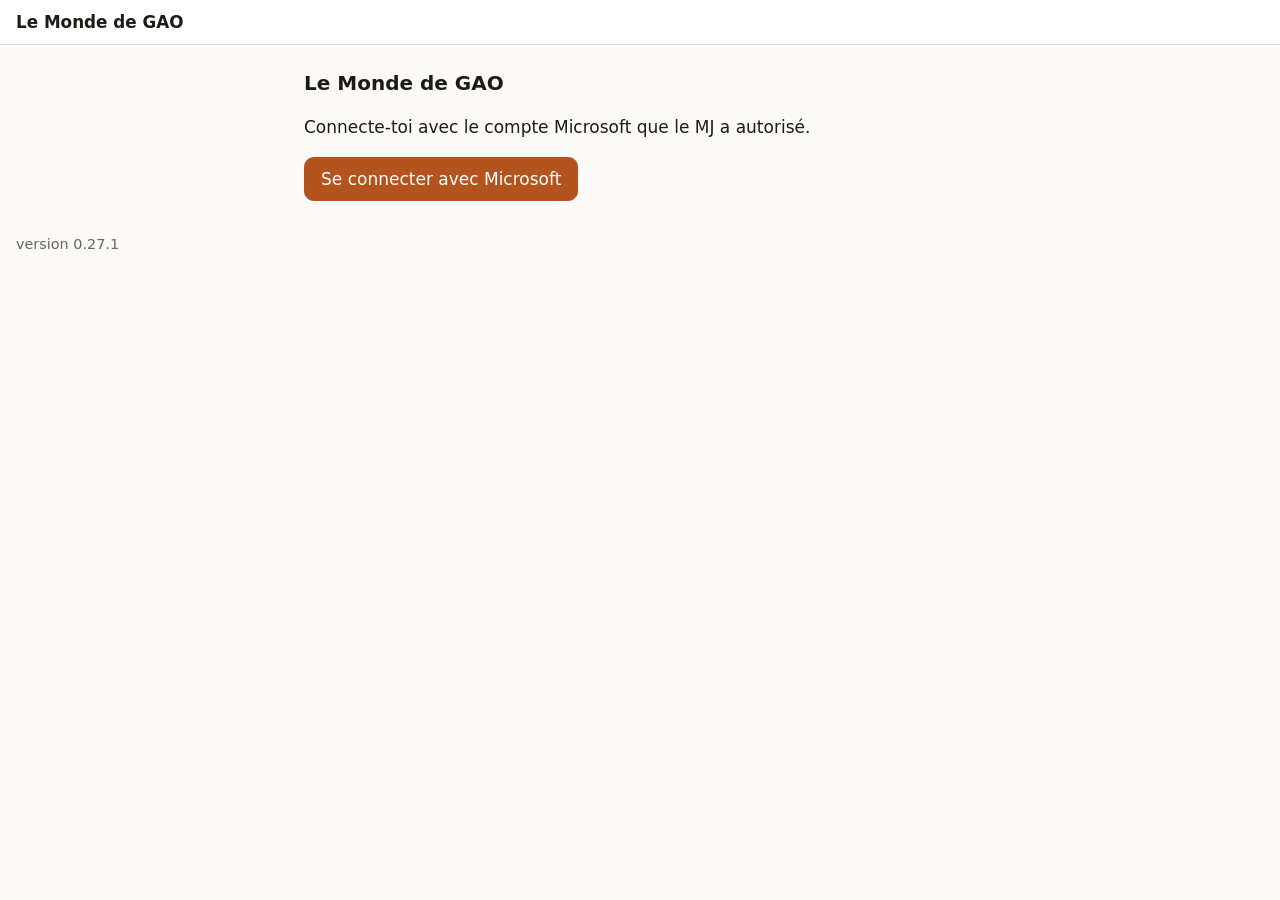
<file: app/index.html>
<!doctype html>
<html lang="fr">
<head>
<meta charset="utf-8">
<meta name="viewport" content="width=device-width, initial-scale=1">
<meta name="robots" content="noindex, nofollow">
<title>JDR</title>
<link rel="stylesheet" href="./style.css?v=0.27.1">
<!-- precharge:debut (généré par outils/precharge.mjs) -->
<link rel="modulepreload" href="./app.js?v=0.27.1">
<link rel="modulepreload" href="../src/index.js?v=0.27.1">
<link rel="modulepreload" href="./icones.js?v=0.27.1">
<link rel="modulepreload" href="./precharge.js?v=0.27.1">
<link rel="modulepreload" href="./joueur/stockage_images.js?v=0.27.1">
<link rel="modulepreload" href="../src/profil/valider.js?v=0.27.1">
<link rel="modulepreload" href="../src/profil/charger.js?v=0.27.1">
<link rel="modulepreload" href="../src/profil/modules.js?v=0.27.1">
<link rel="modulepreload" href="../src/md/doc.js?v=0.27.1">
<link rel="modulepreload" href="../src/graph/client.js?v=0.27.1">
<link rel="modulepreload" href="../src/ecriture/fiche.js?v=0.27.1">
<link rel="modulepreload" href="../src/graph/pool.js?v=0.27.1">
<link rel="modulepreload" href="../src/racines/marqueur.js?v=0.27.1">
<link rel="modulepreload" href="../src/racines/racines.js?v=0.27.1">
<link rel="modulepreload" href="../src/depot/depot.js?v=0.27.1">
<link rel="modulepreload" href="../src/depot/cache.js?v=0.27.1">
<link rel="modulepreload" href="../src/depot/stockage_persistant.js?v=0.27.1">
<link rel="modulepreload" href="../src/collections/charger.js?v=0.27.1">
<link rel="modulepreload" href="../src/auth/auth.js?v=0.27.1">
<link rel="modulepreload" href="../src/diagnostic/diagnostic.js?v=0.27.1">
<link rel="modulepreload" href="../src/auth/navigateur.js?v=0.27.1">
<link rel="modulepreload" href="../src/app/roles.js?v=0.27.1">
<link rel="modulepreload" href="../src/app/affichage.js?v=0.27.1">
<link rel="modulepreload" href="../src/app/markdown.js?v=0.27.1">
<link rel="modulepreload" href="../src/app/session.js?v=0.27.1">
<link rel="modulepreload" href="../src/app/bibliotheque.js?v=0.27.1">
<link rel="modulepreload" href="../src/app/formulaire.js?v=0.27.1">
<link rel="modulepreload" href="../src/profil/champs.js?v=0.27.1">
<link rel="modulepreload" href="../src/md/masque.js?v=0.27.1">
<link rel="modulepreload" href="../src/racines/memoire.js?v=0.27.1">
<!-- precharge:fin -->
</head>
<body>
<header><h1 id="titre">JDR</h1><span class="qui" id="qui"></span><button id="btnDeconnexion" hidden>Déconnexion</button></header>
<main id="contenu"><p>Chargement…</p></main>
<footer class="discret" id="version" style="padding:0 1rem 1rem">version 0.27.1</footer>
<script src="./config.js?v=0.27.1"></script>
<script defer src="../lib/msal-browser.min.js?v=0.27.1"></script>
<script type="module" src="./app.js?v=0.27.1"></script>
</body>
</html>
</file>
<file: app/style.css>
:root { color-scheme: light dark; --fond: #fbfaf8; --texte: #1d1b19; --doux: #6b655d; --bord: #8884; --accent: #0b5fff; --carte: #fff; --alerte: #9a6700; --erreur: #cf222e; --ok: #1a7f37; }
@media (prefers-color-scheme: dark) { :root { --fond: #171513; --texte: #ece8e2; --doux: #a39b90; --carte: #211e1b; --accent: #6ea0ff; } }
:root[data-palette="cendre"] { --accent: #b3541e; }
:root[data-palette="lagune"] { --accent: #0b8a8f; }
* { box-sizing: border-box; }
body { margin: 0; background: var(--fond); color: var(--texte); font: 17px/1.5 system-ui, -apple-system, "Segoe UI", sans-serif; }
header { position: sticky; top: 0; z-index: 2; display: flex; align-items: center; gap: .6rem; padding: .6rem 1rem; background: var(--carte); border-bottom: 1px solid var(--bord); }
header h1 { font-size: 1.05rem; margin: 0; flex: 1; min-width: 0; overflow: hidden; text-overflow: ellipsis; white-space: nowrap; }
header .qui { font-size: .85rem; color: var(--doux); }
main { max-width: 44rem; margin: 0 auto; padding: 1rem; overflow-wrap: anywhere; }
h2 { font-size: 1.25rem; margin: .4rem 0 .8rem; } h3 { font-size: 1.05rem; margin: 1.2rem 0 .4rem; }
button, .bouton { font: inherit; min-height: 2.75rem; padding: .5rem 1rem; border-radius: .6rem; border: 1px solid var(--bord); background: var(--carte); color: var(--texte); cursor: pointer; }
button.principal { background: var(--accent); border-color: var(--accent); color: #fff; }
button:disabled { opacity: .5; cursor: default; }
button.lien { border: 0; background: none; color: var(--accent); padding: .4rem .2rem; min-height: 0; text-decoration: underline; }
textarea { font: inherit; width: 100%; min-height: 7rem; padding: .6rem; border-radius: .5rem; border: 1px solid var(--bord); background: var(--carte); color: var(--texte); }
.liste { list-style: none; margin: 0; padding: 0; display: grid; gap: .6rem; }
.liste a, .liste button.carte { display: flex; align-items: center; gap: .7rem; width: 100%; text-align: left; padding: .8rem 1rem; border: 1px solid var(--bord); border-radius: .7rem; background: var(--carte); color: inherit; text-decoration: none; min-height: 3.2rem; }
.liste small { display: block; color: var(--doux); }
.badge { font-size: .75rem; padding: .1rem .5rem; border-radius: 1rem; border: 1px solid var(--bord); color: var(--doux); white-space: nowrap; }
.badge.secret { color: var(--erreur); border-color: var(--erreur); } .badge.sans { color: var(--alerte); border-color: var(--alerte); border-style: dashed; } .badge.conditionnel { color: var(--alerte); border-color: var(--alerte); }
.bandeau { padding: .6rem .8rem; border-radius: .6rem; margin: 0 0 1rem; border: 1px solid var(--bord); }
.bandeau.alerte { border-color: var(--alerte); color: var(--alerte); } .bandeau.erreur { border-color: var(--erreur); color: var(--erreur); }
.champs { display: grid; grid-template-columns: max-content 1fr; gap: .2rem 1rem; margin: 0 0 1rem; } .champs dt { color: var(--doux); } .champs dd { margin: 0; }
.fiche blockquote { margin: .6rem 0; padding: .2rem .9rem; border-left: 3px solid var(--accent); color: var(--doux); }
.fiche hr { border: 0; border-top: 1px solid var(--bord); margin: 1rem 0; }
.discret { color: var(--doux); font-size: .9rem; }
.fil { margin: 0 0 .8rem; font-size: .9rem; } .fil a { color: var(--accent); }
a.bouton { display: inline-block; text-decoration: none; line-height: 1.5; } a.bouton.principal { background: var(--accent); border-color: var(--accent); color: #fff; }
button.danger { color: var(--erreur); border-color: var(--erreur); }
.actions { display: flex; flex-wrap: wrap; gap: .6rem; margin-top: 1.5rem; align-items: center; } .actions p { flex-basis: 100%; margin: 0; }
.champ { margin: 0 0 1rem; } .champ label { display: block; font-weight: 600; margin-bottom: .25rem; }
input[type=text], select { font: inherit; width: 100%; min-height: 2.75rem; padding: .5rem .6rem; border-radius: .5rem; border: 1px solid var(--bord); background: var(--carte); color: var(--texte); }
input[type=checkbox] { width: 1.6rem; height: 1.6rem; }
.champ textarea { min-height: 4rem; } .erreur-champ { color: var(--erreur); font-size: .9rem; margin: .2rem 0 0; } .erreur-champ:empty { display: none; }

/* ---------- éléments communs, neutres dans l'habillage « sobre » ---------- */
.disque, .emblem { display: none; }
.bonjour h2 { margin: .4rem 0 .8rem; }
.champs > div { display: contents; }
.liste .etiquette { flex: 1; }

/* ---------- habillage « conte » (profil.theme.habillage) : carton, encre brune, ombres décalées, tuiles colorées ----------
   Même esprit que l'application « Petite Feuille ». Les polices sont servies avec l'application (dossier polices/) :
   aucune ressource externe, et rien n'est téléchargé tant que l'habillage « conte » n'est pas choisi. */
@font-face { font-family: "Fredoka"; font-weight: 500; font-display: swap; src: url(./polices/fredoka-latin-500-normal.woff2) format("woff2"); }
@font-face { font-family: "Fredoka"; font-weight: 600; font-display: swap; src: url(./polices/fredoka-latin-600-normal.woff2) format("woff2"); }
@font-face { font-family: "Nunito"; font-weight: 600; font-display: swap; src: url(./polices/nunito-latin-600-normal.woff2) format("woff2"); }
@font-face { font-family: "Nunito"; font-weight: 700; font-display: swap; src: url(./polices/nunito-latin-700-normal.woff2) format("woff2"); }
@font-face { font-family: "Nunito"; font-weight: 800; font-display: swap; src: url(./polices/nunito-latin-800-normal.woff2) format("woff2"); }

:root[data-habillage="conte"] {
  color-scheme: light;
  --fond: #F4E8D3; --texte: #3A2618; --doux: #6B4E37; --bord: #3A2618; --accent: #1F6F5E; --carte: #FFF8EA;
  --alerte: #6B4E37; --erreur: #C23B2E; --ok: #1F6F5E;
  --encre: #3A2618; --ombre: #C9A06F; --tirets: #B8956A; --jaune: #F2B63D; --rouge: #C23B2E; --rouge-f: #8E2A20; --sarcelle: #1F6F5E; --sarcelle-f: #144A3F;
}
[data-habillage="conte"] body { font: 700 17px/1.35 "Nunito", system-ui, sans-serif; padding-bottom: env(safe-area-inset-bottom, 0px); }
[data-habillage="conte"] h1, [data-habillage="conte"] h2, [data-habillage="conte"] h3, [data-habillage="conte"] label { font-family: "Fredoka", system-ui, sans-serif; font-weight: 600; line-height: 1.15; }
[data-habillage="conte"] h2 { font-size: 1.75rem; margin: .2rem 0 .8rem; }
[data-habillage="conte"] h3 { font-size: 1.2rem; }
[data-habillage="conte"] header { background: var(--fond); border-bottom: 0; padding: calc(.7rem + env(safe-area-inset-top, 0px)) 1rem .5rem; }
[data-habillage="conte"] header h1 { font-size: 1.5rem; }
[data-habillage="conte"] header .qui { background: var(--carte); border: 2px solid var(--encre); border-radius: 20px; padding: 0 .7rem; color: var(--texte); font-weight: 800; }
[data-habillage="conte"] main { max-width: 32.5rem; padding: .5rem 1.1rem 2rem; }

/* boutons */
[data-habillage="conte"] button, [data-habillage="conte"] .bouton { border: 3px solid var(--encre); border-radius: 18px; background: var(--carte); color: var(--texte); font-weight: 800; padding: .55rem 1.1rem; box-shadow: 0 4px 0 var(--ombre); }
[data-habillage="conte"] button:active, [data-habillage="conte"] .bouton:active { transform: translateY(3px); box-shadow: 0 1px 0 var(--ombre); }
[data-habillage="conte"] button.principal, [data-habillage="conte"] a.bouton.principal { background: var(--sarcelle); border-color: var(--encre); color: #fff; box-shadow: 0 4px 0 var(--sarcelle-f); }
[data-habillage="conte"] button.danger { background: var(--rouge); border-color: var(--encre); color: #fff; box-shadow: 0 4px 0 var(--rouge-f); }
[data-habillage="conte"] button.lien { border: 0; background: none; box-shadow: none; color: var(--doux); text-decoration: underline; padding: .4rem .2rem; }
[data-habillage="conte"] #btnDeconnexion { min-height: 0; padding: .2rem .8rem; font-size: .85rem; box-shadow: 0 2px 0 var(--ombre); }
[data-habillage="conte"] button:disabled { opacity: .5; }

/* retour et bandeaux */
[data-habillage="conte"] .fil { margin: .2rem 0 .9rem; }
[data-habillage="conte"] .fil a { display: inline-flex; align-items: center; border: 3px solid var(--encre); border-radius: 30px; background: var(--carte); color: var(--texte); text-decoration: none; font-weight: 800; padding: .3rem 1rem; box-shadow: 0 3px 0 var(--ombre); }
[data-habillage="conte"] .bandeau { background: var(--jaune); border: 3px solid var(--encre); border-radius: 16px; color: var(--texte); font-size: .9rem; }
[data-habillage="conte"] .bandeau.erreur { background: #FBE4E0; border-color: var(--rouge); color: var(--rouge-f); }
[data-habillage="conte"] .discret { color: var(--doux); }

/* accueil : emblème et tuiles */
[data-habillage="conte"] .bonjour { display: flex; align-items: center; gap: 14px; padding: .4rem 0 .6rem; }
[data-habillage="conte"] .bonjour h2 { margin: 0; font-size: 1.9rem; }
[data-habillage="conte"] .emblem { display: grid; place-items: center; flex: none; width: 72px; height: 72px; border-radius: 50%; background: var(--jaune); border: 4px solid var(--encre); box-shadow: 0 4px 0 var(--ombre); }
[data-habillage="conte"] .disque { display: grid; place-items: center; flex: none; width: var(--t, 52px); height: var(--t, 52px); border-radius: 50%; background: var(--c, var(--sarcelle)); }
[data-habillage="conte"] .liste { gap: 12px; }
[data-habillage="conte"] .liste a, [data-habillage="conte"] .liste button.carte { background: var(--carte); border: 3px solid var(--encre); border-radius: 22px; box-shadow: 0 4px 0 var(--ombre); padding: .7rem 1rem; color: var(--texte); font-family: "Fredoka", system-ui, sans-serif; font-weight: 600; font-size: 1.15rem; line-height: 1.15; }
[data-habillage="conte"] .liste a:active { transform: translateY(3px); box-shadow: 0 1px 0 var(--ombre); }
[data-habillage="conte"] .liste.menu { grid-template-columns: 1fr 1fr; gap: 12px; }
[data-habillage="conte"] .liste.menu a { flex-direction: column; justify-content: center; text-align: center; min-height: 128px; border-radius: 26px; box-shadow: 0 5px 0 var(--ombre); font-size: 1.2rem; gap: 6px; padding: 12px 6px; }
[data-habillage="conte"] .liste.menu .etiquette { flex: none; }
[data-habillage="conte"] .liste.menu li:last-child:nth-child(odd) { grid-column: 1 / -1; }
[data-habillage="conte"] .badge { background: var(--carte); border: 2px solid var(--encre); border-radius: 20px; color: var(--texte); font-family: "Nunito", system-ui, sans-serif; font-weight: 800; font-size: .8rem; }
[data-habillage="conte"] .badge.secret { background: #FBE4E0; border-color: var(--rouge); color: var(--rouge-f); }
[data-habillage="conte"] .badge.sans, [data-habillage="conte"] .badge.conditionnel { background: #FAE7B5; border-color: var(--tirets); color: var(--doux); }

/* fiche : carte, champs en pastilles */
[data-habillage="conte"] article.fiche { background: var(--carte); border: 3px solid var(--encre); border-radius: 22px; box-shadow: 0 4px 0 var(--ombre); padding: 1rem 1.1rem; }
[data-habillage="conte"] .fiche h2 { margin: 0 0 .6rem; }
[data-habillage="conte"] .fiche h3, [data-habillage="conte"] .fiche h4 { margin: 1rem 0 .3rem; }
[data-habillage="conte"] .champs { display: flex; flex-wrap: wrap; gap: 8px; margin: 0 0 .8rem; }
[data-habillage="conte"] .champs > div { display: inline-flex; align-items: baseline; gap: 6px; border: 2px solid var(--encre); border-radius: 20px; padding: 2px 12px; background: var(--fond); }
[data-habillage="conte"] .champs dt { font-size: .85rem; color: var(--doux); }
[data-habillage="conte"] .champs dd { font-weight: 800; }
[data-habillage="conte"] .fiche blockquote { border-left: 5px solid var(--jaune); color: var(--doux); }
[data-habillage="conte"] .fiche hr { border-top: 3px dashed var(--tirets); }
[data-habillage="conte"] .actions { margin-top: 1.1rem; gap: .8rem; }

/* formulaires : champs encadrés, bouton « Enregistrer » collé en bas de l'écran */
[data-habillage="conte"] .champ label { font-size: 1.05rem; margin-bottom: .3rem; }
[data-habillage="conte"] input[type=text], [data-habillage="conte"] select, [data-habillage="conte"] textarea { border: 3px solid var(--encre); border-radius: 18px; background: var(--carte); padding: .6rem .8rem; font-weight: 700; outline: 0; }
[data-habillage="conte"] input[type=checkbox] { accent-color: var(--rouge); }
[data-habillage="conte"] .erreur-champ { color: var(--rouge-f); font-weight: 800; }
[data-habillage="conte"] .barre-actions { position: sticky; bottom: 0; margin: 0 -1.1rem; padding: .8rem 1.1rem calc(.6rem + env(safe-area-inset-bottom, 0px)); background: linear-gradient(rgba(244, 232, 211, 0), var(--fond) 35%); }
[data-habillage="conte"] .barre-actions button { width: 100%; font-size: 1.2rem; font-family: "Fredoka", system-ui, sans-serif; font-weight: 600; }
[data-habillage="conte"] #version { text-align: center; }
[data-habillage="conte"] header h1 { visibility: hidden; }   /* le nom du JDR est déjà le grand titre de la page : la barre du haut ne garde que le compte et la déconnexion */
[data-habillage="conte"] header .qui { margin-left: auto; }

/* Tableaux Markdown (fiches du moteur) */
.md-tableau { overflow-x: auto; margin: 0 0 1rem; }
.md-tableau table { border-collapse: collapse; min-width: 100%; font-size: .95rem; }
.md-tableau th, .md-tableau td { border: 1px solid var(--bord, #8884); padding: .35rem .6rem; text-align: left; vertical-align: top; overflow-wrap: anywhere; }
.md-tableau th { background: var(--carte, #8881); font-weight: 600; }
</file>
